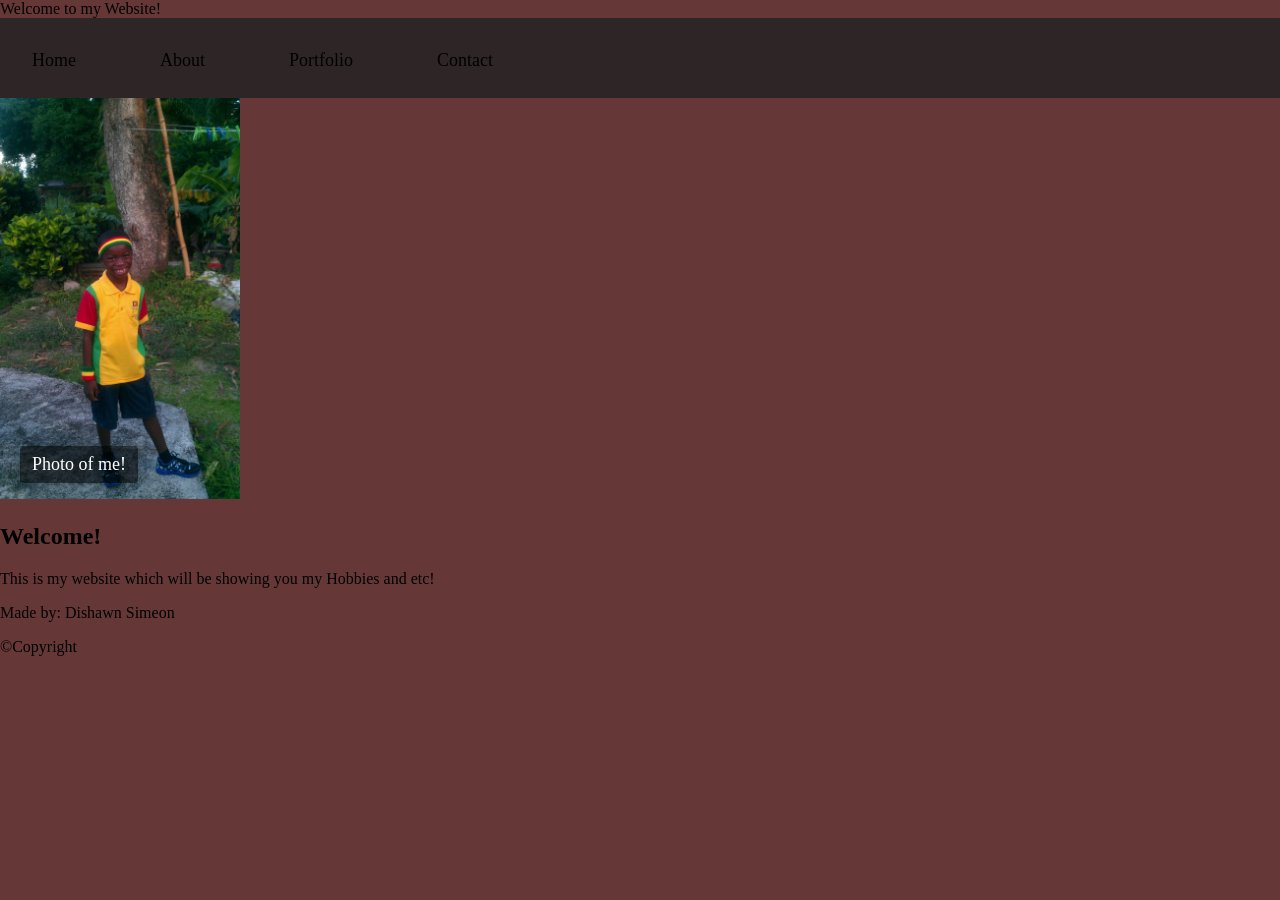
<file: index.html>
<!DOCTYPE html>
<html lang="en">
<head>
    <meta charset="UTF-8">
    <meta name="viewport" content="width=device-width, initial-scale=1.0">
    <link rel="stylesheet" type="text/css" href="style.css">
    <title>Home</title>

</head>
<body>
    <header> Welcome to my Website!</header>
    <main>
    <!-- Include the same nav -->
    <nav id="topmenu">
        <ul>
            <li><a href="index.html">Home</a></li>
            <li><a href="about.html">About</a></li>
            <li><a href="portfolio.html">Portfolio</a></li>
            <li><a href="contact.html">Contact</a></li>
        </ul>
   <div class="image-container">
  <img src="child-outdoors.jpeg" alt="Child outdoors">
  <div class="text-overlay">Photo of me!</div>
</div>
    
    <h1>Welcome!</h1>
    <p>This is my website which will be showing you my Hobbies and etc!</p>
    <section> </section>
    </nav>
    </main>

    <footer>
  <p>Made by: Dishawn Simeon</p>
    <p>&copy;Copyright</p>
</footer>


    

    
</body>
</html>
</file>
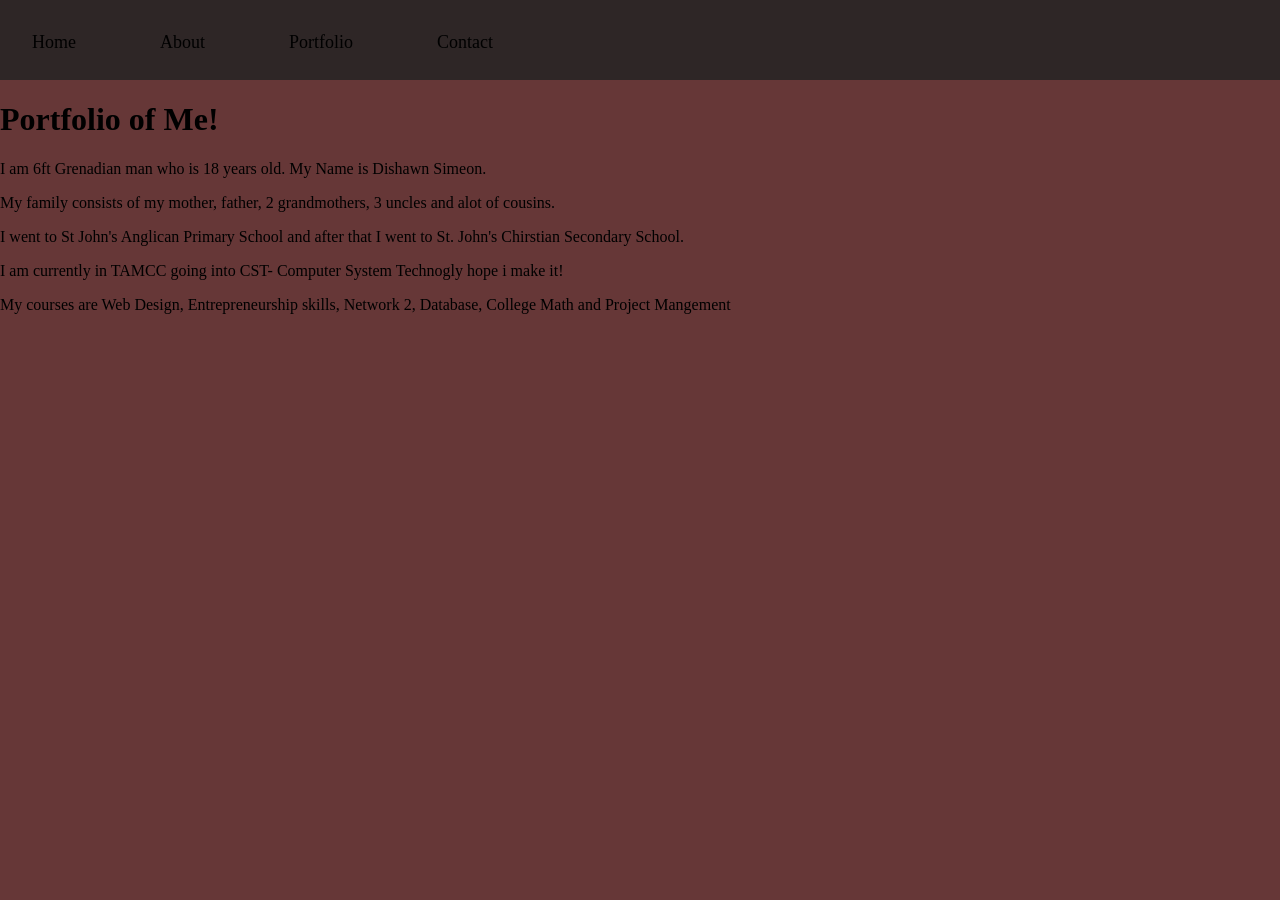
<file: portfolio.html>
<!DOCTYPE html>
<html lang="en">
<head>
    <meta charset="UTF-8">
    <meta name="viewport" content="width=device-width, initial-scale=1.0">
    <link rel="stylesheet" type="text/css" href="style.css">
    <title>Portfolio</title>
</head>
<body>
    <nav id="topmenu">
        <ul>
            <li><a href="index.html">Home</a></li>
            <li><a href="about.html">About</a></li>
            <li><a href="portfolio.html">Portfolio</a></li>
            <li><a href="contact.html">Contact</a></li>
        </ul>
    </nav>

    <h1>Portfolio of Me!</h1>
    <p> I am 6ft Grenadian man who is 18 years old. My Name is Dishawn Simeon.</p>
    <p> My family consists of my mother, father, 2 grandmothers, 3 uncles and alot of cousins. </p>
    <p> I went to St John's Anglican Primary School and after that I went to St. John's Chirstian Secondary School.</p>
    <p> I am currently in TAMCC going into CST- Computer System Technogly hope i make it! </p>
    <p> My courses are Web Design, Entrepreneurship skills, Network 2, Database, College Math and Project Mangement   </p>
    
</body>
</html>
</file>
<file: style.css>
body {
  margin: 0;
  padding: 0;
  background: #663737;
}
nav#topmenu ul {
  list-style: none;
  background-color: #2e2626;
  text-align: center;
  padding: 0;
  margin: 0;
}
nav#topmenu li {
  font-size: 24px;
  line-height: 40px;
  height: 40px;
  display: inline-block;
  padding: 20px;
}
nav#topmenu a {
  text-decoration: none;
  color: #9a4747;  
}

#topmenu ul {
  list-style-type: none;
  margin: 0;
  padding: 0;
  display: flex;
  gap: 20px;
}

#topmenu ul li a {
  text-decoration: none;
  color: black;
  font-size: 18px;
  padding: 8px 12px;
  transition: all 0.3s ease; 
}


#topmenu ul li a:hover {
  color: white;               
  background-color: #af4c4f;  
  border-radius: 4px;        
  transform: scale(1.1);     
}
   .image-container {
      position: relative;
      display: inline-block;
    }

    .image-container img {
      width: 240px;
      height: auto;
    }
    .image-container .text-overlay {
      position: absolute;
      bottom: 20px;       
      left: 20px;         
      color: white;       
      background: rgba(0,0,0,0.5); 
      padding: 8px 12px;
      font-size: 18px;
      border-radius: 4px;
/* Mobile */
@media (max-width: 767px) { }

/* Tablet */
@media (min-width: 768px) and (max-width: 1023px) { }

/* Desktop */
@media (min-width: 1024px) { }
</file>
